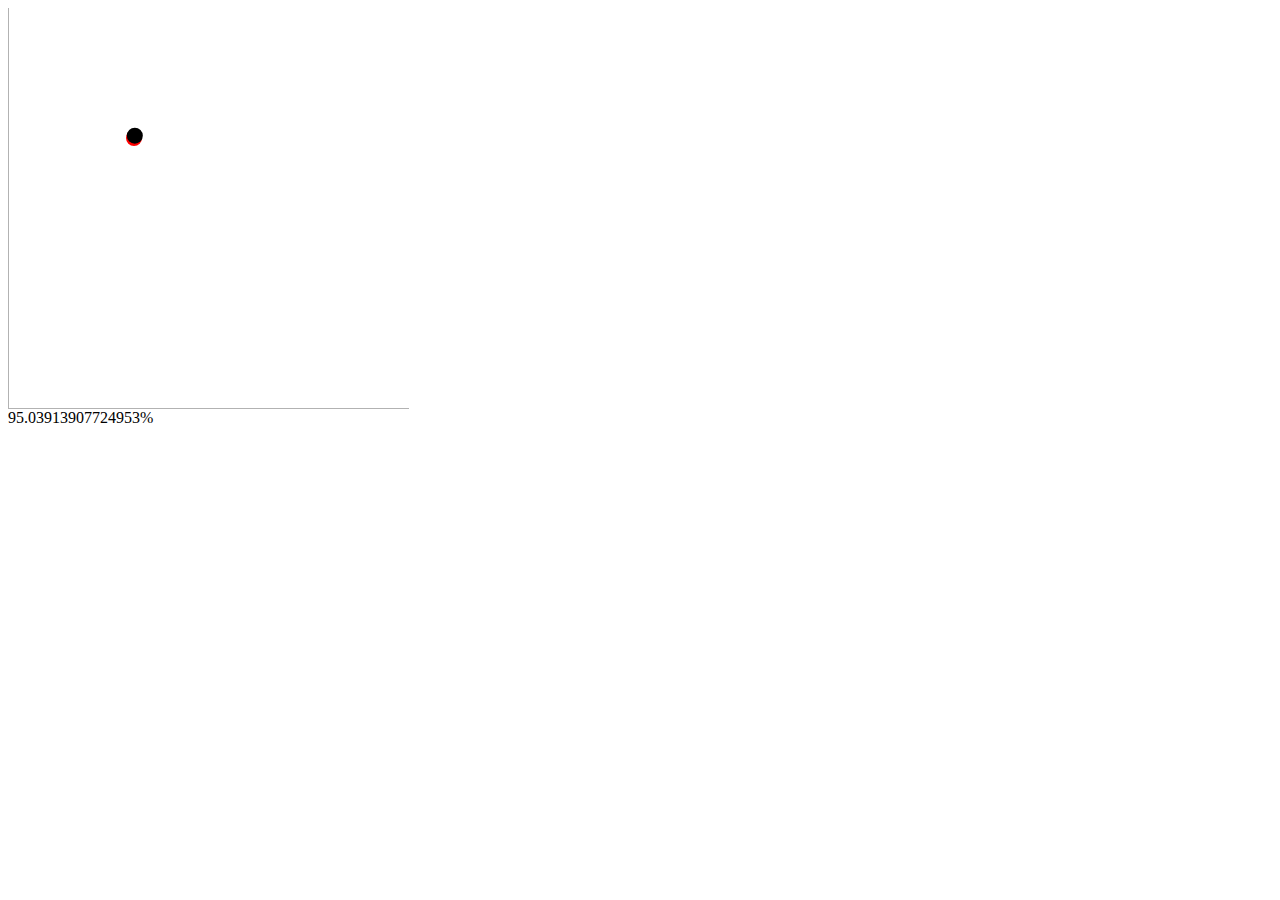
<file: index.html>
<!--
  -- Copyright (c) 2019-2020 Tobias Briones.
  --
  -- This source code is licensed under the MIT license found in the
  -- LICENSE file in the root directory of this source tree.
  -->

<html lang="en">
  
  <head>
    <title>Plane GA</title>
    <link rel="icon"
          type="image/png"
          href="https://raw.githubusercontent.com/TobiasBriones/images/master/example-projects/example-projects/favicon.png"
          sizes="96x96">
    <meta charset="UTF-8">
    <style>
      #grid {
        border-left: 1px solid rgba(0, 0, 0, 0.3);
        border-bottom: 1px solid rgba(0, 0, 0, 0.3);
      }
    </style>
  </head>
  
  <body>
    <canvas id="grid" width="400" height="400"></canvas>
    <div id="fit"></div>
    <script src="main.js"></script>
  </body>

</html>
</file>
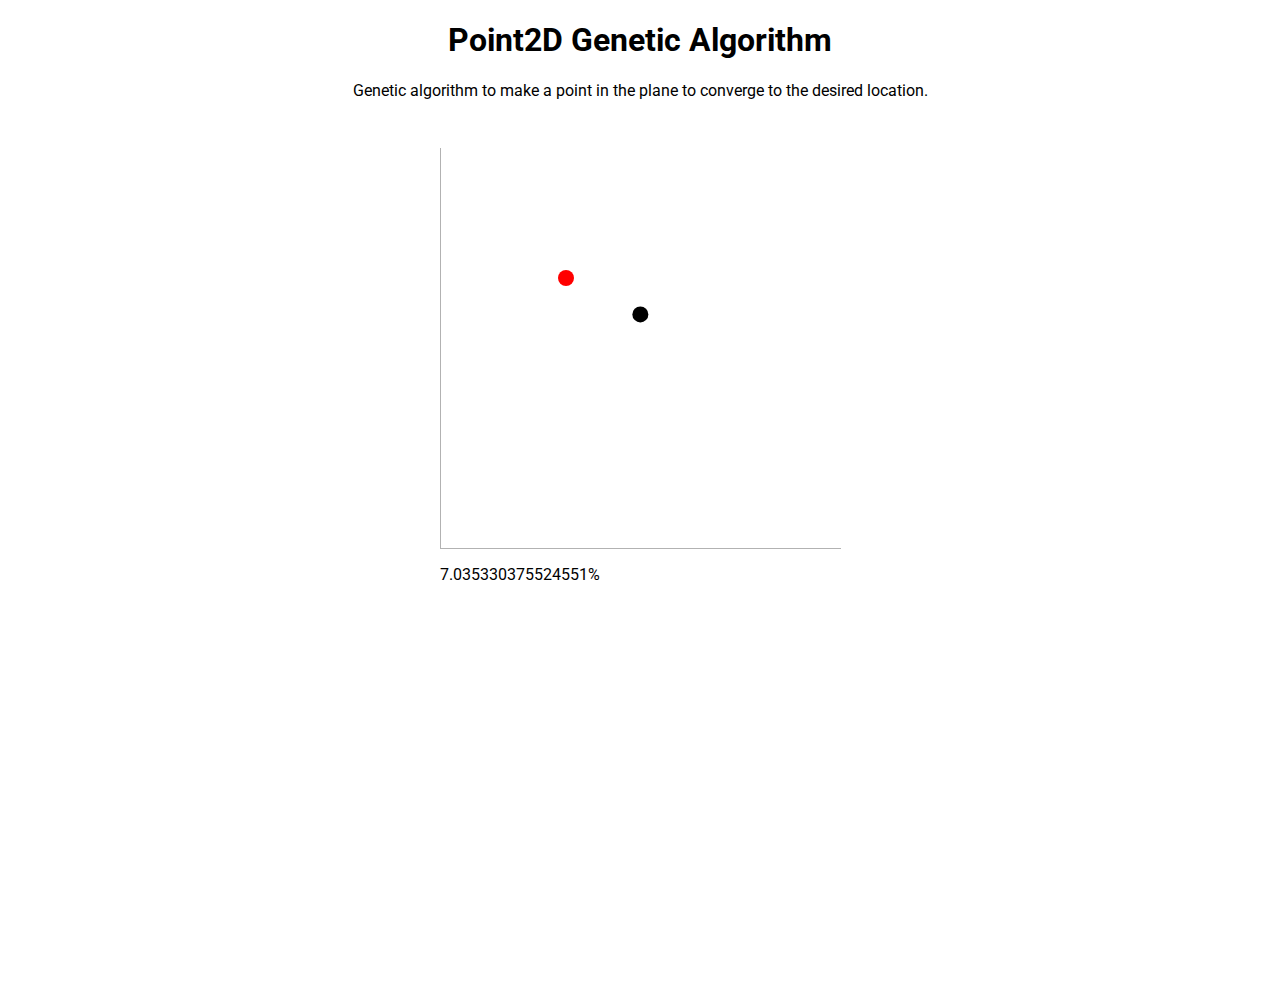
<file: src/index.html>
<!--
  ~ Copyright (c) 2019-2020 Tobias Briones. All rights reserved.
  ~
  ~ SPDX-License-Identifier: MIT
  ~
  ~ This file is part of Example Project: Point2D GA.
  ~
  ~ This source code is licensed under the MIT License found in the
  ~ LICENSE file in the root directory of this source tree or at
  ~ https://opensource.org/licenses/MIT.
  -->

<!DOCTYPE html>
<html lang="en">

  <head>
    <title>EP: Point2D GA</title>
    <link rel="icon"
          type="image/png"
          href="https://raw.githubusercontent.com/TobiasBriones/images/main/example-projects/ep/ep-favicon.png"
          sizes="96x96">
    <link rel="stylesheet"
          href="https://fonts.googleapis.com/css2?family=Roboto&display=swap">
    <link rel="stylesheet" href="./styles.css">
    <meta charset="UTF-8">
  </head>

  <body>
    <header>
      <h1>
        Point2D Genetic Algorithm
      </h1>
      <p>
        Genetic algorithm to make a point in the plane to converge to the desired location.
      </p>
    </header>
    <div id="content">
      <canvas id="grid" width="400" height="400"></canvas>
      <div id="fit"></div>
    </div>
    <script src="./main.mjs" type="module"></script>
  </body>

</html>
</file>
<file: src/styles.css>
/*
 * Copyright (c) 2020 Tobias Briones. All rights reserved.
 *
 * SPDX-License-Identifier: MIT
 *
 * This file is part of Example Project: Point2D GA.
 *
 * This source code is licensed under the MIT License found in the
 * LICENSE file in the root directory of this source tree or at
 * https://opensource.org/licenses/MIT.
 */

* {
  font-family: 'Roboto', sans-serif;
}

header {
  padding-bottom: 32px;
}

header h1 {
  text-align: center;
}

header p {
  text-align: center;
}

#grid,
#fit {
  display: block;
  width: 400px;
  height: 400px;
  margin: auto;
}

#grid {
  border-bottom: 1px solid rgba(0, 0, 0, 0.3);
  border-left: 1px solid rgba(0, 0, 0, 0.3);
}

#fit {
  margin: 16px auto;
}
</file>
